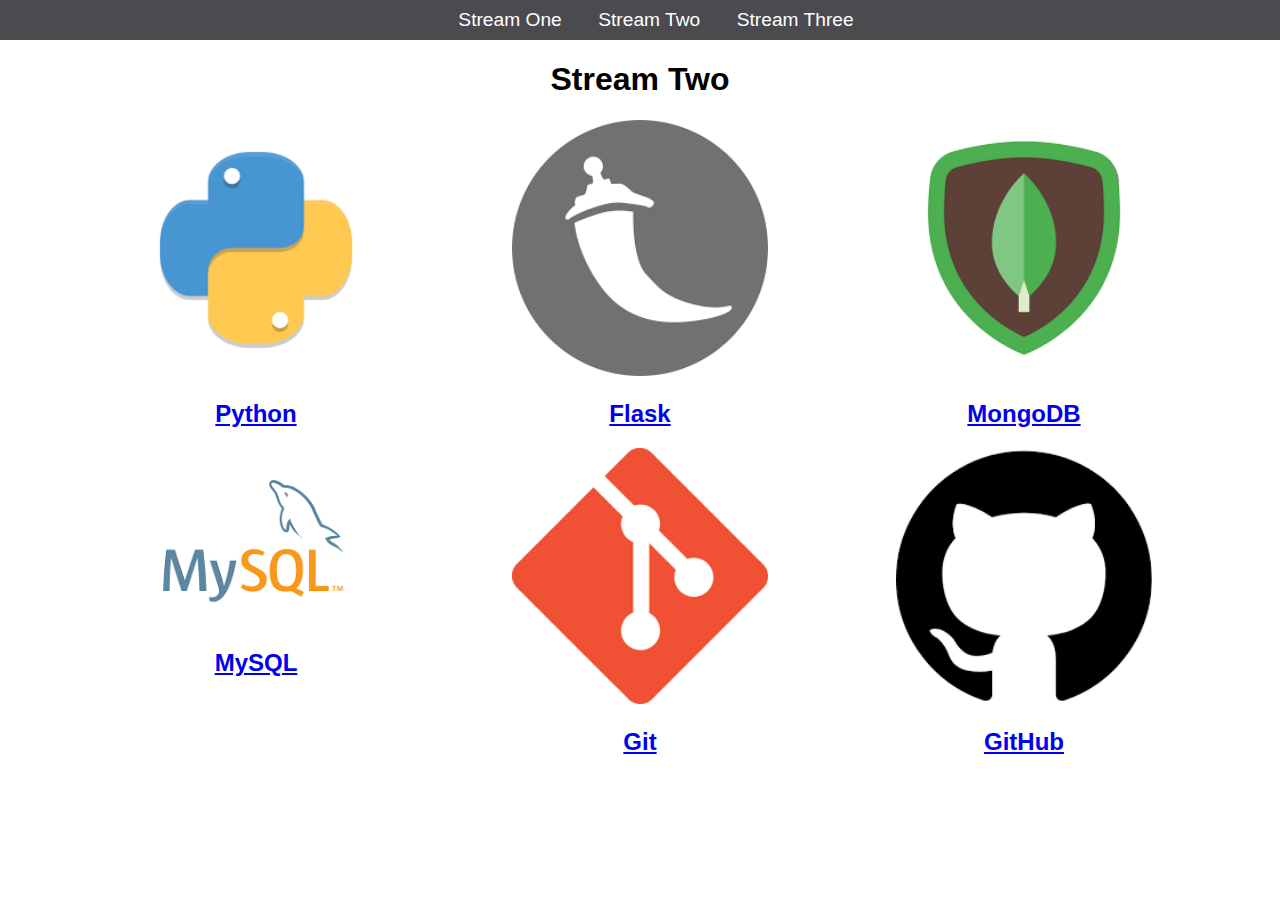
<file: stream-two.html>
<!DOCTYPE html>
<html>
	<head>
		<title>Hello World</title>
		<link rel="stylesheet" href="css/style.css" type="text/css" />
	</head>
	<body>
		<nav>
			<ul>
				<li><a href="index.html">Stream One</a></li>	
				<li><a href="stream-two.html">Stream Two</a></li>
				<li><a href="stream-three.html">Stream Three</a></li>
			</ul>
		</nav>
		<h1>Stream Two</h1>
		<div class="card">
			<a href= "https://en.wikipedia.org/wiki/Python_(programming_language)" target="_blank">
				<img src ="[data-uri]" />	
				<h2>Python</h2>
			</a>
		</div>
		<div class="card">
			<a href= "https://en.wikipedia.org/wiki/Flask_(web_framework)" target="_blank">
				<img src = "[data-uri]"/>
				<h2>Flask</h2>
			</a>
		</div>
		<div class = "card">
			<a href = "https://en.wikipedia.org/wiki/MongoDB" target="blank">
				<img src = "[data-uri]"/>
				<h2>MongoDB</h2>
			</a>
		</div>
			<div class = "card">
			<a href = "https://en.wikipedia.org/wiki/MySQL" target="blank">
				<img src = "[data-uri]"/>
				<h2>MySQL</h2>
			</a>
		</div>
			<div class="card">
			<a href="https://en.wikipedia.org/wiki/Git" target = "_blank">
				<img src= "[data-uri]"/>
                    <h2>Git</h2>
            </a>
		</div>
		
			</div>
			
				<div class="card">
			<a href="https://en.wikipedia.org/wiki/GitHub" target = "_blank">
				<img src= "[data-uri]"/>
                    <h2>GitHub</h2>
            </a>
		</div>
		
		
	</body>
	
</html>
</file>
<file: css/style.css>
body{
    margin: 0;
    padding: 0;
    font-family: "oswald" , sans-serif;
}

nav ul{
    list-style: none;
    background-color: #4a4a4f;
    text-align: center;
    margin: 0;
    padding: 0;
}

nav li{
    font-size: 1.2em;
    line-height: 40px;
    height: 40px;
    display: inline-block;
    margin-left: 2.5%
    
}


nav a {
    text-decoration: none;
    color:#ffffff;
    display: block;
}

nav a:hover{
    background-color: #ffffff;
    color:#4a4a4f;
}

.card{
    float:left;
    width: 20%;
    margin-left: 10%;
}

.card a {
    text-align: center;
}

img{
    width:100%;
}

h1{
    text-align: center;
}
</file>
